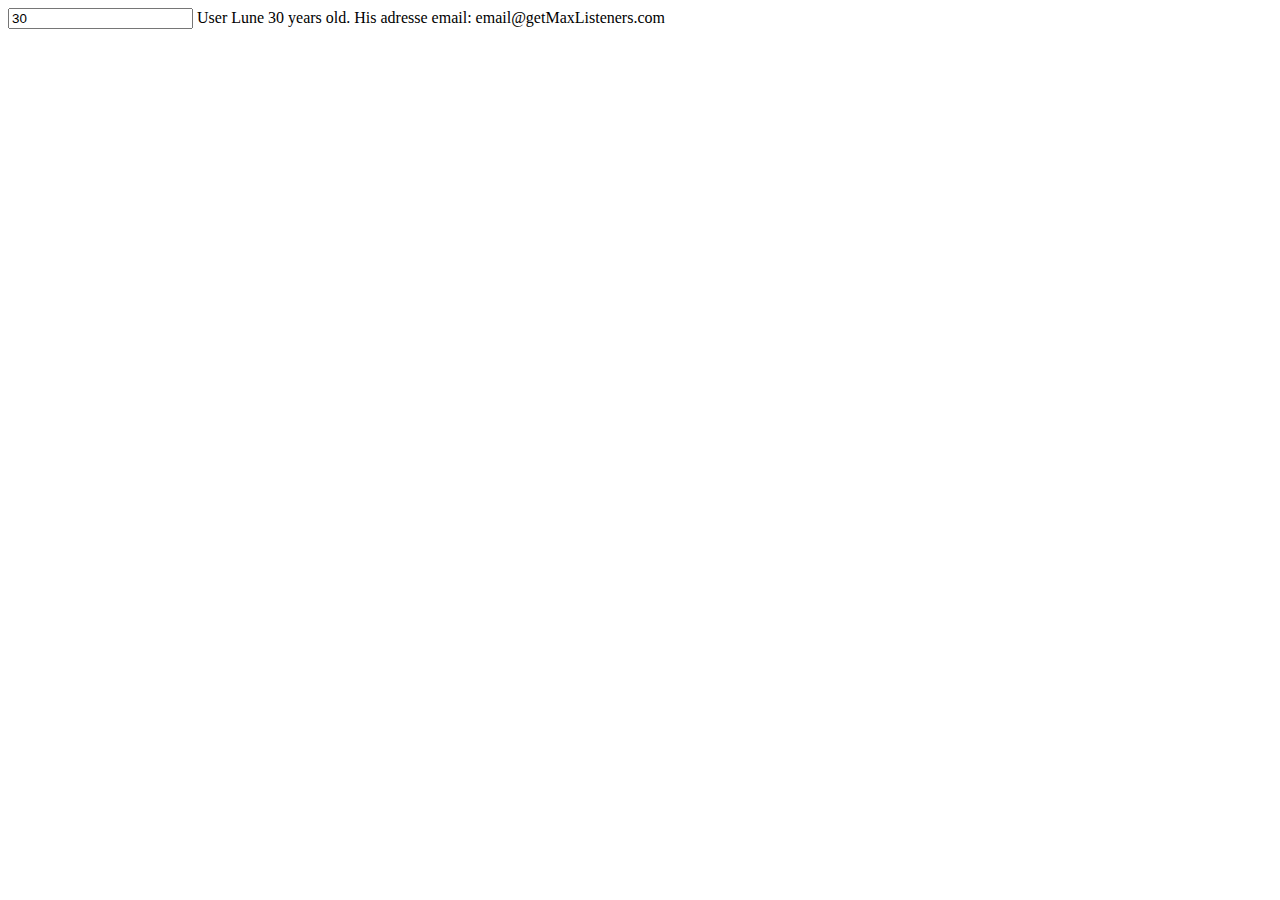
<file: homework/index.html>
<!DOCTYPE html>
<html lang="en">
<head>
    <meta charset="UTF-8">
    <meta http-equiv="X-UA-Compatible" content="IE=edge">
    <meta name="viewport" content="width=device-width, initial-scale=1.0">
    <title>2 homework</title>
</head>
<body>
    <input id="age" value="30">
    <script src="script.js"></script>
</body>
</html>
</file>
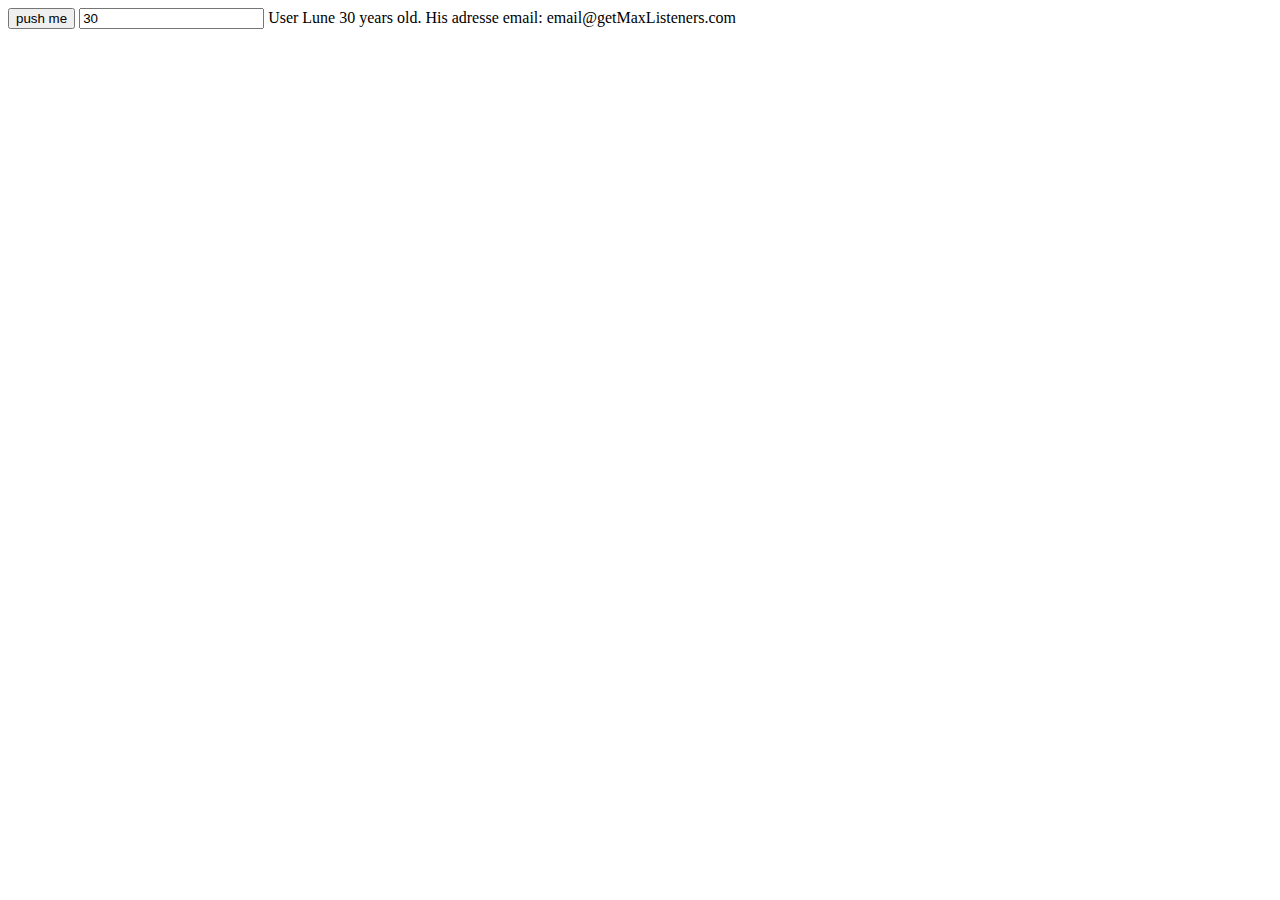
<file: lesson10/index.html>
<!DOCTYPE html>
<html lang="en">
<head>
    <meta charset="UTF-8">
    <meta http-equiv="X-UA-Compatible" content="IE=edge">
    <meta name="viewport" content="width=device-width, initial-scale=1.0">
    <title>2 homework</title>
</head>
<body>
    <button>push me</button>
    <input id="age" value="30">
    <script src="script.js"></script>
</body>
</html>
</file>
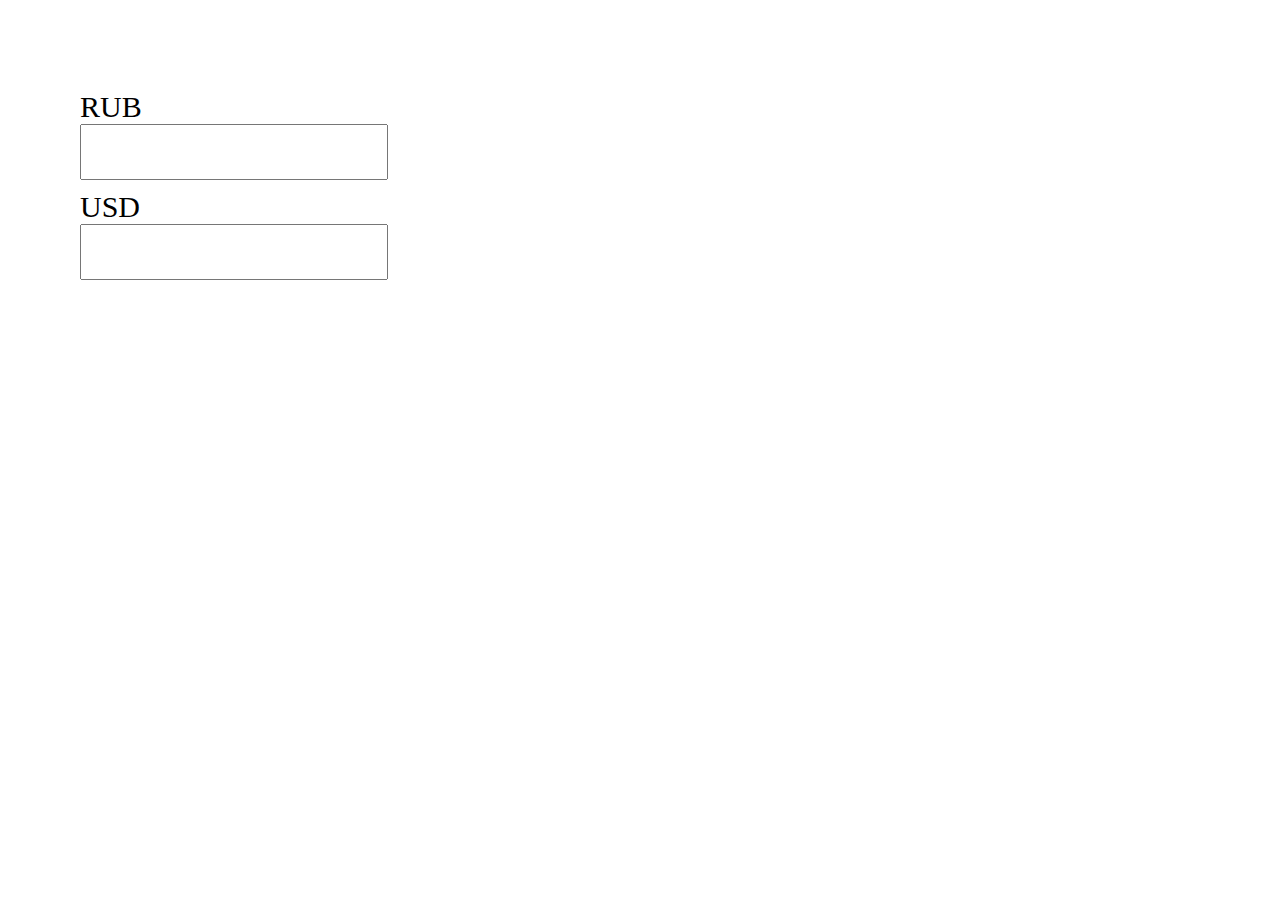
<file: lesson11/index.html>
<!DOCTYPE html>
<html lang="en">
<head>
    <meta charset="UTF-8">
    <meta http-equiv="X-UA-Compatible" content="IE=edge">
    <meta name="viewport" content="width=device-width, initial-scale=1.0">
    <link rel="stylesheet" href="../lesson11/style.css">
    <title>Calc</title>
    <style>
        label {
            display: block;
            font-size: 30px;
            margin-top: 10px;
        }
        input {
            width: 300px;
            height: 50px;
            font-size: 30px;
        }
    </style>
</head>
<body>
<label for="rub">RUB</label>  
<input id="rub" type="text">

<label for="usd">USD</label>  
<input id="usd" type="text">
    
   
    
<script src="l11.js"></script>
</body>
</html>
</file>
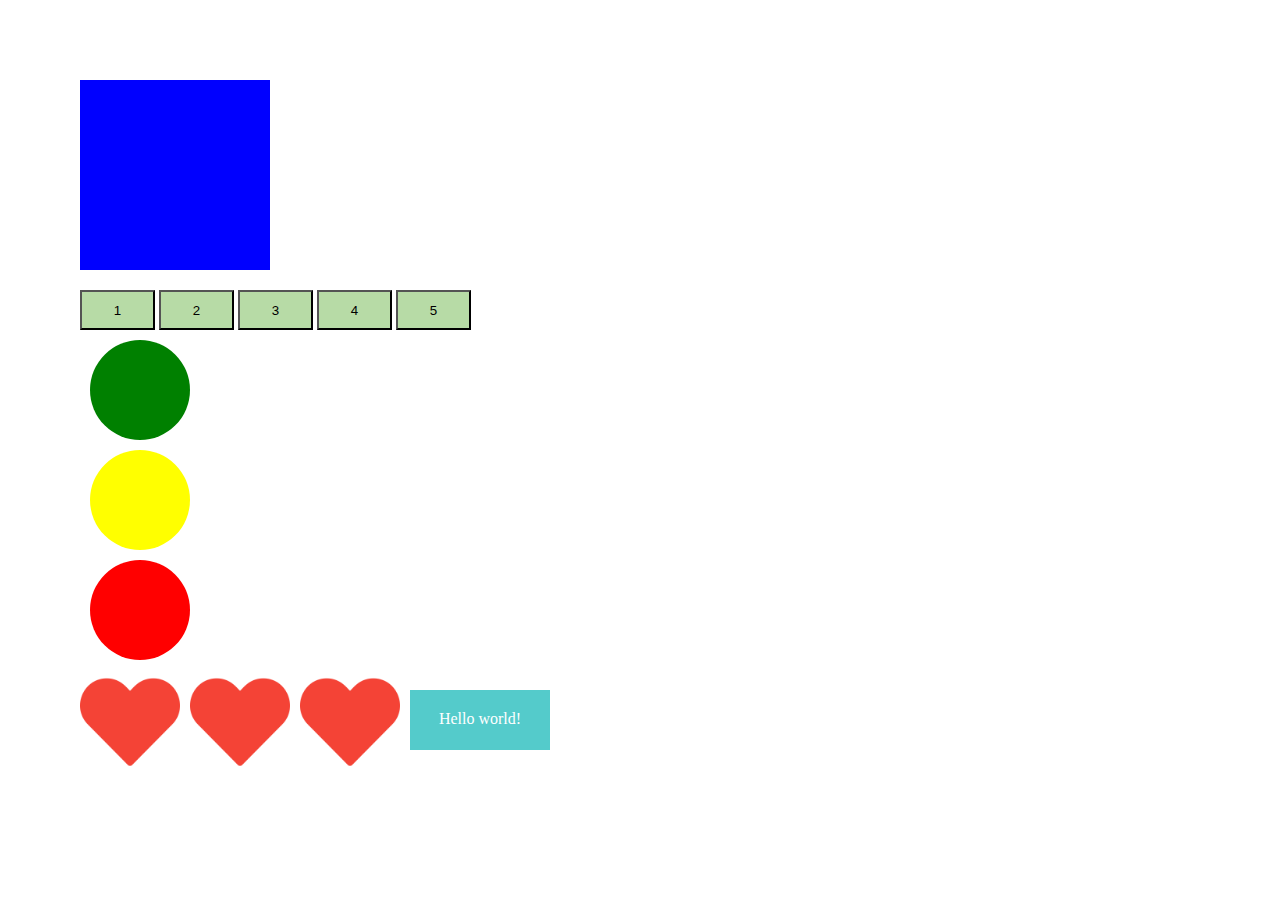
<file: lesson4/index.html>
<!DOCTYPE html>
<html lang="en">
<head>
    <meta charset="UTF-8">
    <meta http-equiv="X-UA-Compatible" content="IE=edge">
    <meta name="viewport" content="width=device-width, initial-scale=1.0">
    <link rel="stylesheet" href="../lesson4/style.css">
    <title>Javascript</title>
</head>
<body>
    <div class="box" id="box"></div>
    <button>1</button>
    <button>2</button>
    <button>3</button>
    <button>4</button>
    <button>5</button>

    <div class="circle"></div>
    <div class="circle"></div>
    <div class="circle"></div>

    <div class="wrapper">
        <div class="heart"> <img src="../src/img/heart.png" alt="heart"> </div>
        <div class="heart"> <img src="../src/img/heart.png" alt="heart"> </div>
        <div class="heart"> <img src="../src/img/heart.png" alt="heart"> </div>
    </div>
   

    <script src="l4.js" ></script>
</body>
</html>
</file>
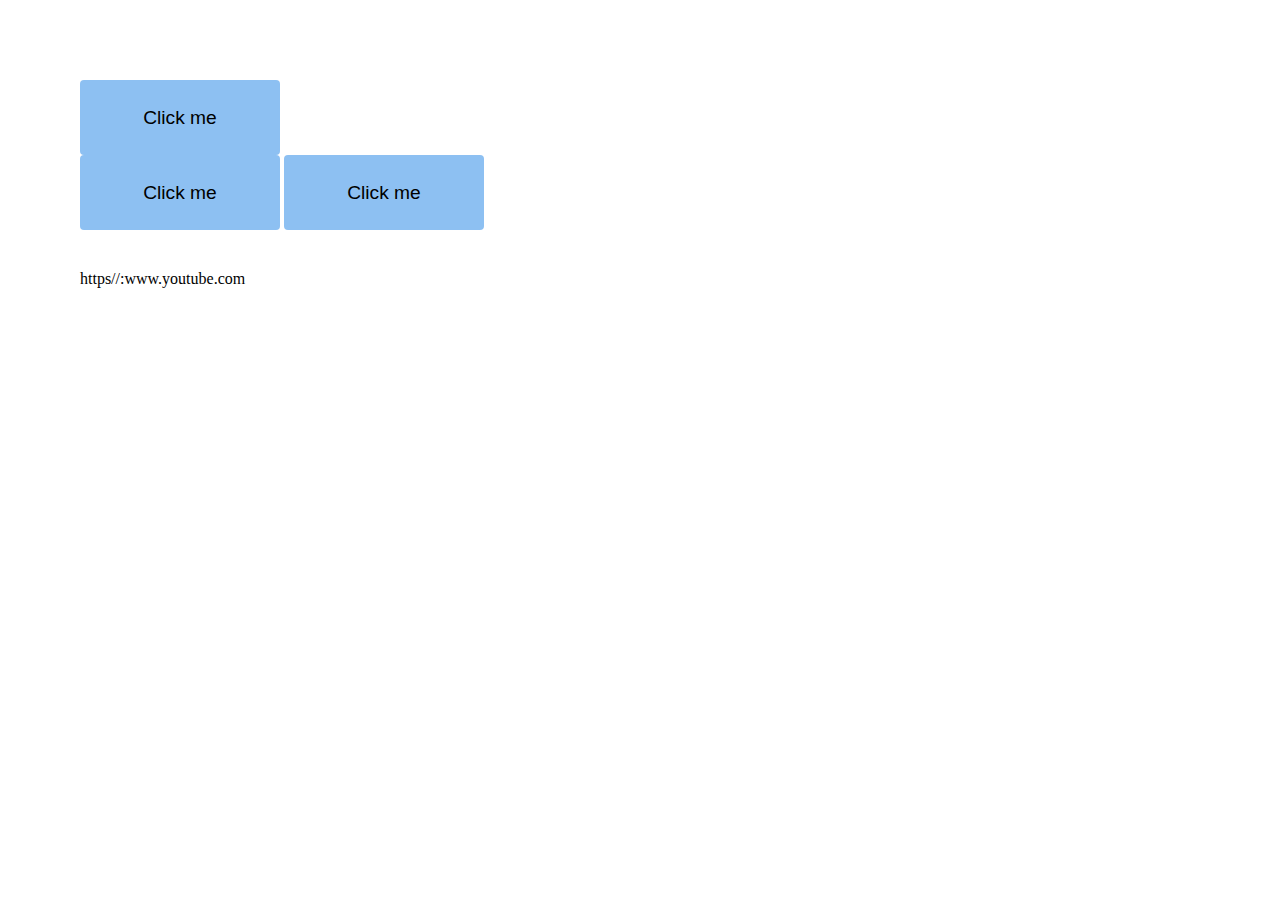
<file: lesson6/index.html>
<!DOCTYPE html>
<html lang="en">
<head>
    <meta charset="UTF-8">
    <meta http-equiv="X-UA-Compatible" content="IE=edge">
    <meta name="viewport" content="width=device-width, initial-scale=1.0">
    <link rel="stylesheet" href="../lesson6/style.css">
    <title>Javascript</title>
</head>
<body>
    <div class="wrapper">
        <button id="btn">Click me</button> 
    </div>
    <button>Click me</button>
    <button>Click me</button>
    <a href="https//:www.youtube.com">https//:www.youtube.com</a>
   

    <script src="l6.js" ></script>
</body>
</html>
</file>
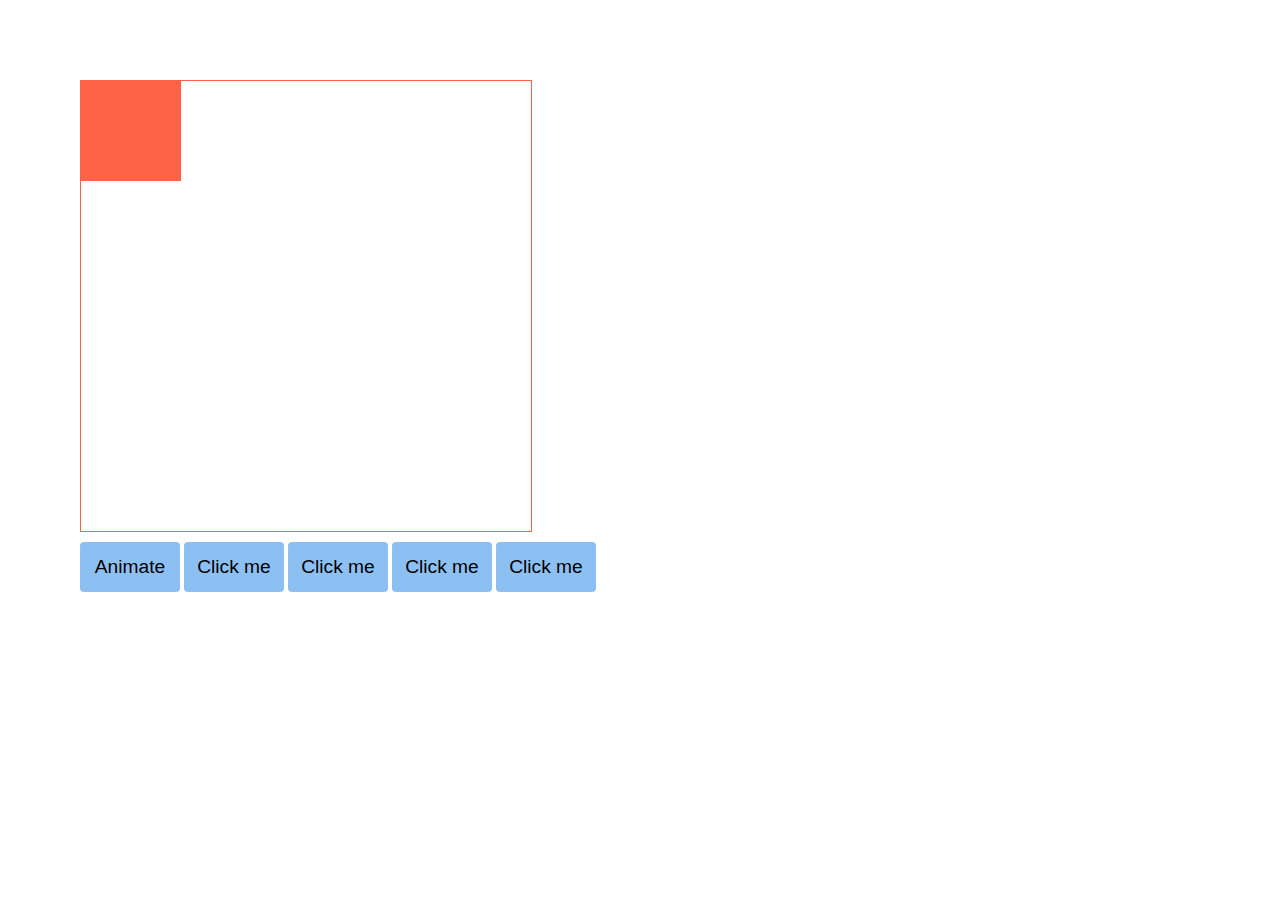
<file: lesson7/index.html>
<!DOCTYPE html>
<html lang="en">
<head>
    <meta charset="UTF-8">
    <meta http-equiv="X-UA-Compatible" content="IE=edge">
    <meta name="viewport" content="width=device-width, initial-scale=1.0">
    <link rel="stylesheet" href="../lesson7/style.css">
    <title>Document</title>
</head>
<body>
    <div class="wrapper">
        <div class="elem"></div>
    </div>
    <button class="btn" id="btn">Animate</button> 
    <div class="btn-block">
        <button class="first" >Click me</button>
        <button>Click me</button>
        <button>Click me</button>
        <button>Click me</button>
    </div>
    
    <script src="l7.js"></script>
</body>
</html>
</file>
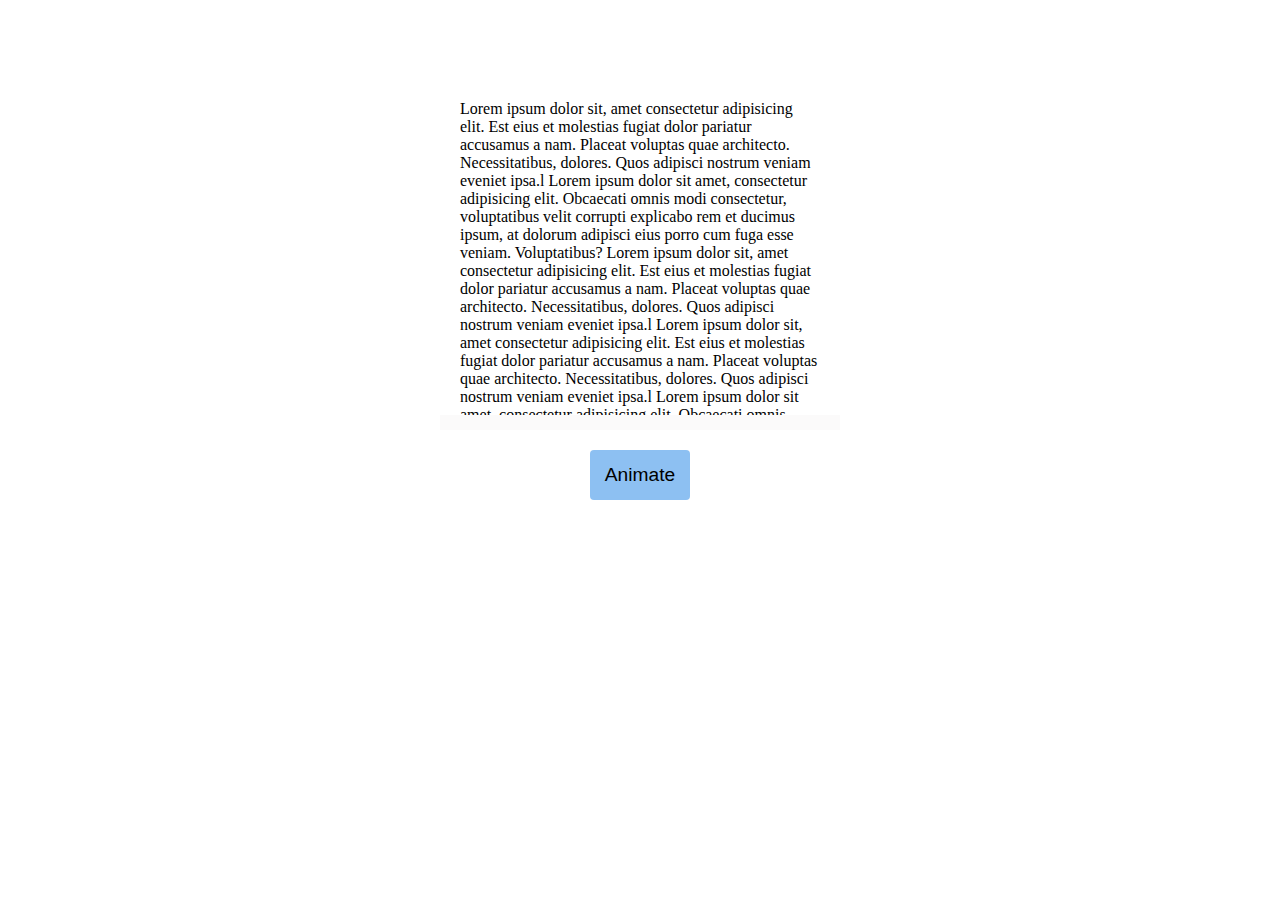
<file: lesson8/index.html>
<!DOCTYPE html>
<html lang="en">
<head>
    <meta charset="UTF-8">
    <meta http-equiv="X-UA-Compatible" content="IE=edge">
    <meta name="viewport" content="width=device-width, initial-scale=1.0">
    <link rel="stylesheet" href="../lesson8/style.css">
    <title>Document</title>
</head>
<body>
  
    <div class="box">Lorem ipsum dolor sit, amet consectetur adipisicing elit. Est eius et molestias fugiat dolor pariatur accusamus a nam. Placeat voluptas quae architecto. Necessitatibus, dolores. Quos adipisci nostrum veniam eveniet ipsa.l
    Lorem ipsum dolor sit amet, consectetur adipisicing elit. Obcaecati omnis modi consectetur, voluptatibus velit corrupti explicabo rem et ducimus ipsum, at dolorum adipisci eius porro cum fuga esse veniam. Voluptatibus?
    Lorem ipsum dolor sit, amet consectetur adipisicing elit. Est eius et molestias fugiat dolor pariatur accusamus a nam. Placeat voluptas quae architecto. Necessitatibus, dolores. Quos adipisci nostrum veniam eveniet ipsa.l
    Lorem ipsum dolor sit, amet consectetur adipisicing elit. Est eius et molestias fugiat dolor pariatur accusamus a nam. Placeat voluptas quae architecto. Necessitatibus, dolores. Quos adipisci nostrum veniam eveniet ipsa.l
    Lorem ipsum dolor sit amet, consectetur adipisicing elit. Obcaecati omnis modi consectetur, voluptatibus velit corrupti explicabo rem et ducimus ipsum, at dolorum adipisci eius porro cum fuga esse veniam. Voluptatibus?
    Lorem ipsum dolor sit, amet consectetur adipisicing elit. Est eius et molestias fugiat dolor pariatur accusamus a nam. Placeat voluptas quae architecto. Necessitatibus, dolores. Quos adipisci nostrum veniam eveniet ipsa.l
    Lorem ipsum dolor sit amet, consectetur adipisicing elit. Obcaecati omnis modi consectetur, voluptatibus velit corrupti explicabo rem et ducimus ipsum, at dolorum adipisci eius porro cum fuga esse veniam. Voluptatibus?
    Lorem ipsum dolor sit, amet consectetur adipisicing elit. Est eius et molestias fugiat dolor pariatur accusamus a nam. Placeat voluptas quae architecto. Necessitatibus, dolores. Quos adipisci nostrum veniam eveniet ipsa.l
    Lorem ipsum dolor sit amet, consectetur adipisicing elit. Obcaecati omnis modi consectetur, voluptatibus velit corrupti explicabo rem et ducimus ipsum, at dolorum adipisci eius porro cum fuga esse veniam. Voluptatibus?
    Lorem ipsum dolor sit, amet consectetur adipisicing elit. Est eius et molestias fugiat dolor pariatur accusamus a nam. Placeat voluptas quae architecto. Necessitatibus, dolores. Quos adipisci nostrum veniam eveniet ipsa.l
    Lorem ipsum dolor sit amet, consectetur adipisicing elit. Obcaecati omnis modi consectetur, voluptatibus velit corrupti explicabo rem et ducimus ipsum, at dolorum adipisci eius porro cum fuga esse veniam. Voluptatibus?
    Lorem ipsum dolor sit, amet consectetur adipisicing elit. Est eius et molestias fugiat dolor pariatur accusamus a nam. Placeat voluptas quae architecto. Necessitatibus, dolores. Quos adipisci nostrum veniam eveniet ipsa.l
    Lorem ipsum dolor sit amet, consectetur adipisicing elit. Obcaecati omnis modi consectetur, voluptatibus velit corrupti explicabo rem et ducimus ipsum, at dolorum adipisci eius porro cum fuga esse veniam. Voluptatibus?
    Lorem ipsum dolor sit, amet consectetur adipisicing elit. Est eius et molestias fugiat dolor pariatur accusamus a nam. Placeat voluptas quae architecto. Necessitatibus, dolores. Quos adipisci nostrum veniam eveniet ipsa.l
    Lorem ipsum dolor sit amet, consectetur adipisicing elit. Obcaecati omnis modi consectetur, voluptatibus velit corrupti explicabo rem et ducimus ipsum, at dolorum adipisci eius porro cum fuga esse veniam. Voluptatibus?
    Lorem ipsum dolor sit, amet consectetur adipisicing elit. Est eius et molestias fugiat dolor pariatur accusamus a nam. Placeat voluptas quae architecto. Necessitatibus, dolores. Quos adipisci nostrum veniam eveniet ipsa.l
    Lorem ipsum dolor sit amet, consectetur adipisicing elit. Obcaecati omnis modi consectetur, voluptatibus velit corrupti explicabo rem et ducimus ipsum, at dolorum adipisci eius porro cum fuga esse veniam. Voluptatibus?
    Lorem ipsum dolor sit, amet consectetur adipisicing elit. Est eius et molestias fugiat dolor pariatur accusamus a nam. Placeat voluptas quae architecto. Necessitatibus, dolores. Quos adipisci nostrum veniam eveniet ipsa.l
    Lorem ipsum dolor sit amet, consectetur adipisicing elit. Obcaecati omnis modi consectetur, voluptatibus velit corrupti explicabo rem et ducimus ipsum, at dolorum adipisci eius porro cum fuga esse veniam. Voluptatibus?
    Lorem ipsum dolor sit, amet consectetur adipisicing elit. Est eius et molestias fugiat dolor pariatur accusamus a nam. Placeat voluptas quae architecto. Necessitatibus, dolores. Quos adipisci nostrum veniam eveniet ipsa.l
    Lorem ipsum dolor sit amet, consectetur adipisicing elit. Obcaecati omnis modi consectetur, voluptatibus velit corrupti explicabo rem et ducimus ipsum, at dolorum adipisci eius porro cum fuga esse veniam. Voluptatibus?
    Lorem ipsum dolor sit, amet consectetur adipisicing elit. Est eius et molestias fugiat dolor pariatur accusamus a nam. Placeat voluptas quae architecto. Necessitatibus, dolores. Quos adipisci nostrum veniam eveniet ipsa.l
    Lorem ipsum dolor sit amet, consectetur adipisicing elit. Obcaecati omnis modi consectetur, voluptatibus velit corrupti explicabo rem et ducimus ipsum, at dolorum adipisci eius porro cum fuga esse veniam. Voluptatibus?
    Lorem ipsum dolor sit, amet consectetur adipisicing elit. Est eius et molestias fugiat dolor pariatur accusamus a nam. Placeat voluptas quae architecto. Necessitatibus, dolores. Quos adipisci nostrum veniam eveniet ipsa.l
    Lorem ipsum dolor sit amet, consectetur adipisicing elit. Obcaecati omnis modi consectetur, voluptatibus velit corrupti explicabo rem et ducimus ipsum, at dolorum adipisci eius porro cum fuga esse veniam. Voluptatibus?
    Lorem ipsum dolor sit, amet consectetur adipisicing elit. Est eius et molestias fugiat dolor pariatur accusamus a nam. Placeat voluptas quae architecto. Necessitatibus, dolores. Quos adipisci nostrum veniam eveniet ipsa.l
    Lorem ipsum dolor sit amet, consectetur adipisicing elit. Obcaecati omnis modi consectetur, voluptatibus velit corrupti explicabo rem et ducimus ipsum, at dolorum adipisci eius porro cum fuga esse veniam. Voluptatibus?
    Lorem ipsum dolor sit, amet consectetur adipisicing elit. Est eius et molestias fugiat dolor pariatur accusamus a nam. Placeat voluptas quae architecto. Necessitatibus, dolores. Quos adipisci nostrum veniam eveniet ipsa.l
    Lorem ipsum dolor sit amet, consectetur adipisicing elit. Obcaecati omnis modi consectetur, voluptatibus velit corrupti explicabo rem et ducimus ipsum, at dolorum adipisci eius porro cum fuga esse veniam. Voluptatibus?
    Lorem ipsum dolor sit, amet consectetur adipisicing elit. Est eius et molestias fugiat dolor pariatur accusamus a nam. Placeat voluptas quae architecto. Necessitatibus, dolores. Quos adipisci nostrum veniam eveniet ipsa.l
    Lorem ipsum dolor sit amet, consectetur adipisicing elit. Obcaecati omnis modi consectetur, voluptatibus velit corrupti explicabo rem et ducimus ipsum, at dolorum adipisci eius porro cum fuga esse veniam. Voluptatibus?
    Lorem ipsum dolor sit, amet consectetur adipisicing elit. Est eius et molestias fugiat dolor pariatur accusamus a nam. Placeat voluptas quae architecto. Necessitatibus, dolores. Quos adipisci nostrum veniam eveniet ipsa.l
    Lorem ipsum dolor sit amet, consectetur adipisicing elit. Obcaecati omnis modi consectetur, voluptatibus velit corrupti explicabo rem et ducimus ipsum, at dolorum adipisci eius porro cum fuga esse veniam. Voluptatibus?
    Lorem ipsum dolor sit, amet consectetur adipisicing elit. Est eius et molestias fugiat dolor pariatur accusamus a nam. Placeat voluptas quae architecto. Necessitatibus, dolores. Quos adipisci nostrum veniam eveniet ipsa.l
    Lorem ipsum dolor sit amet, consectetur adipisicing elit. Obcaecati omnis modi consectetur, voluptatibus velit corrupti explicabo rem et ducimus ipsum, at dolorum adipisci eius porro cum fuga esse veniam. Voluptatibus?
    
    Lorem ipsum dolor sit amet, consectetur adipisicing elit. Obcaecati omnis modi consectetur, voluptatibus velit corrupti explicabo rem et ducimus ipsum, at dolorum adipisci eius porro cum fuga esse veniam. Voluptatibus?
    Lorem ipsum dolor sit, amet consectetur adipisicing elit. Est eius et molestias fugiat dolor pariatur accusamus a nam. Placeat voluptas quae architecto. Necessitatibus, dolores. Quos adipisci nostrum veniam eveniet ipsa.l
    Lorem ipsum dolor sit amet, consectetur adipisicing elit. Obcaecati omnis modi consectetur, voluptatibus velit corrupti explicabo rem et ducimus ipsum, at dolorum adipisci eius porro cum fuga esse veniam. Voluptatibus?
    Lorem ipsum dolor sit, amet consectetur adipisicing elit. Est eius et molestias fugiat dolor pariatur accusamus a nam. Placeat voluptas quae architecto. Necessitatibus, dolores. Quos adipisci nostrum veniam eveniet ipsa.l
    Lorem ipsum dolor sit amet, consectetur adipisicing elit. Obcaecati omnis modi consectetur, voluptatibus velit corrupti explicabo rem et ducimus ipsum, at dolorum adipisci eius porro cum fuga esse veniam. Voluptatibus?
    </div>
    <button class="btn" id="btn">Animate</button> 
   
    
    <script src="l8.js"></script>
</body>
</html>
</file>
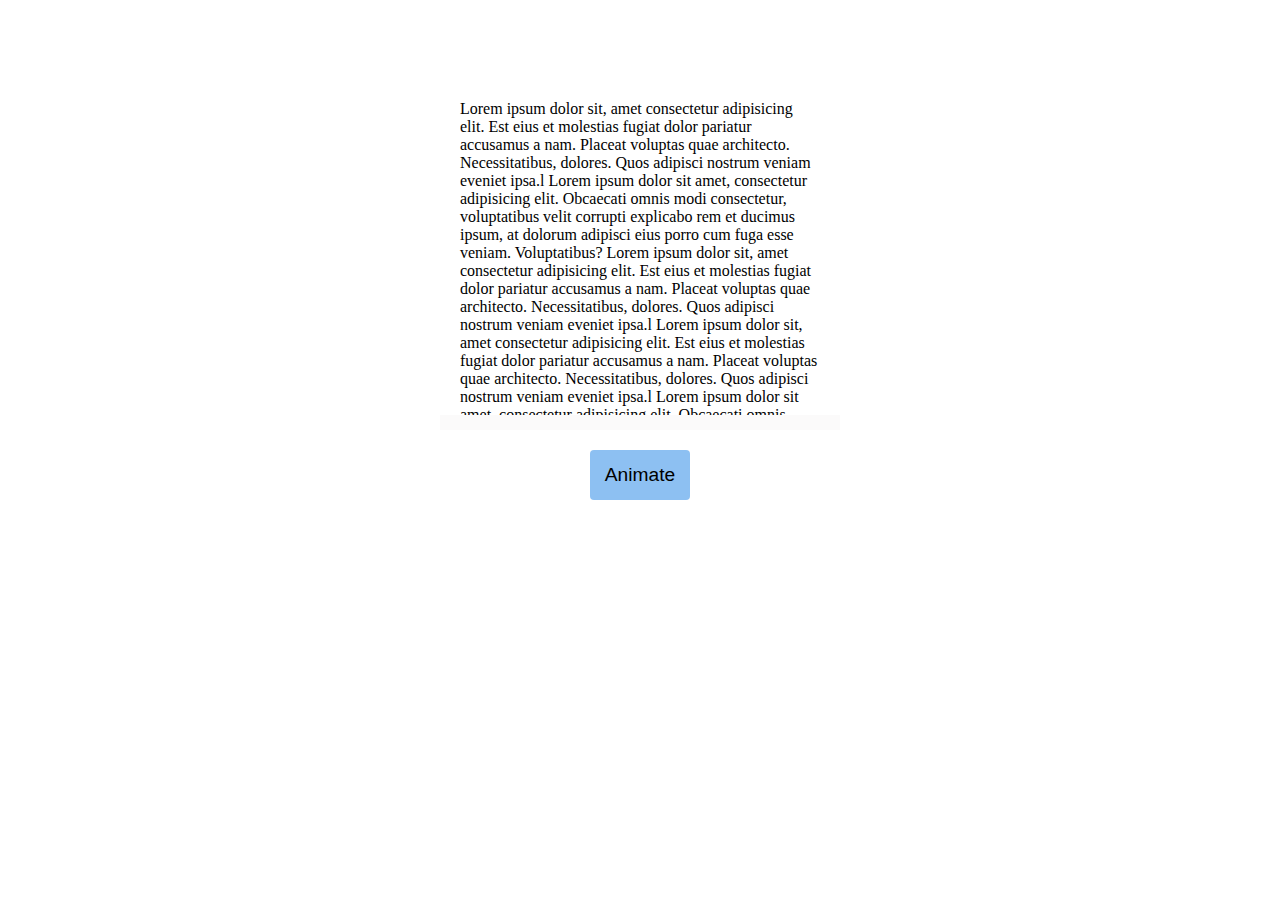
<file: lesson9/index.html>
<!DOCTYPE html>
<html lang="en">
<head>
    <meta charset="UTF-8">
    <meta http-equiv="X-UA-Compatible" content="IE=edge">
    <meta name="viewport" content="width=device-width, initial-scale=1.0">
    <link rel="stylesheet" href="../lesson9/style.css">
    <title>Document</title>
</head>
<body>
  
    <div class="box">Lorem ipsum dolor sit, amet consectetur adipisicing elit. Est eius et molestias fugiat dolor pariatur accusamus a nam. Placeat voluptas quae architecto. Necessitatibus, dolores. Quos adipisci nostrum veniam eveniet ipsa.l
    Lorem ipsum dolor sit amet, consectetur adipisicing elit. Obcaecati omnis modi consectetur, voluptatibus velit corrupti explicabo rem et ducimus ipsum, at dolorum adipisci eius porro cum fuga esse veniam. Voluptatibus?
    Lorem ipsum dolor sit, amet consectetur adipisicing elit. Est eius et molestias fugiat dolor pariatur accusamus a nam. Placeat voluptas quae architecto. Necessitatibus, dolores. Quos adipisci nostrum veniam eveniet ipsa.l
    Lorem ipsum dolor sit, amet consectetur adipisicing elit. Est eius et molestias fugiat dolor pariatur accusamus a nam. Placeat voluptas quae architecto. Necessitatibus, dolores. Quos adipisci nostrum veniam eveniet ipsa.l
    Lorem ipsum dolor sit amet, consectetur adipisicing elit. Obcaecati omnis modi consectetur, voluptatibus velit corrupti explicabo rem et ducimus ipsum, at dolorum adipisci eius porro cum fuga esse veniam. Voluptatibus?
    Lorem ipsum dolor sit, amet consectetur adipisicing elit. Est eius et molestias fugiat dolor pariatur accusamus a nam. Placeat voluptas quae architecto. Necessitatibus, dolores. Quos adipisci nostrum veniam eveniet ipsa.l
    Lorem ipsum dolor sit amet, consectetur adipisicing elit. Obcaecati omnis modi consectetur, voluptatibus velit corrupti explicabo rem et ducimus ipsum, at dolorum adipisci eius porro cum fuga esse veniam. Voluptatibus?
    Lorem ipsum dolor sit, amet consectetur adipisicing elit. Est eius et molestias fugiat dolor pariatur accusamus a nam. Placeat voluptas quae architecto. Necessitatibus, dolores. Quos adipisci nostrum veniam eveniet ipsa.l
    Lorem ipsum dolor sit amet, consectetur adipisicing elit. Obcaecati omnis modi consectetur, voluptatibus velit corrupti explicabo rem et ducimus ipsum, at dolorum adipisci eius porro cum fuga esse veniam. Voluptatibus?
    Lorem ipsum dolor sit, amet consectetur adipisicing elit. Est eius et molestias fugiat dolor pariatur accusamus a nam. Placeat voluptas quae architecto. Necessitatibus, dolores. Quos adipisci nostrum veniam eveniet ipsa.l
    Lorem ipsum dolor sit amet, consectetur adipisicing elit. Obcaecati omnis modi consectetur, voluptatibus velit corrupti explicabo rem et ducimus ipsum, at dolorum adipisci eius porro cum fuga esse veniam. Voluptatibus?
    Lorem ipsum dolor sit, amet consectetur adipisicing elit. Est eius et molestias fugiat dolor pariatur accusamus a nam. Placeat voluptas quae architecto. Necessitatibus, dolores. Quos adipisci nostrum veniam eveniet ipsa.l
    Lorem ipsum dolor sit amet, consectetur adipisicing elit. Obcaecati omnis modi consectetur, voluptatibus velit corrupti explicabo rem et ducimus ipsum, at dolorum adipisci eius porro cum fuga esse veniam. Voluptatibus?
    Lorem ipsum dolor sit, amet consectetur adipisicing elit. Est eius et molestias fugiat dolor pariatur accusamus a nam. Placeat voluptas quae architecto. Necessitatibus, dolores. Quos adipisci nostrum veniam eveniet ipsa.l
    Lorem ipsum dolor sit amet, consectetur adipisicing elit. Obcaecati omnis modi consectetur, voluptatibus velit corrupti explicabo rem et ducimus ipsum, at dolorum adipisci eius porro cum fuga esse veniam. Voluptatibus?
    Lorem ipsum dolor sit, amet consectetur adipisicing elit. Est eius et molestias fugiat dolor pariatur accusamus a nam. Placeat voluptas quae architecto. Necessitatibus, dolores. Quos adipisci nostrum veniam eveniet ipsa.l
    Lorem ipsum dolor sit amet, consectetur adipisicing elit. Obcaecati omnis modi consectetur, voluptatibus velit corrupti explicabo rem et ducimus ipsum, at dolorum adipisci eius porro cum fuga esse veniam. Voluptatibus?
    Lorem ipsum dolor sit, amet consectetur adipisicing elit. Est eius et molestias fugiat dolor pariatur accusamus a nam. Placeat voluptas quae architecto. Necessitatibus, dolores. Quos adipisci nostrum veniam eveniet ipsa.l
    Lorem ipsum dolor sit amet, consectetur adipisicing elit. Obcaecati omnis modi consectetur, voluptatibus velit corrupti explicabo rem et ducimus ipsum, at dolorum adipisci eius porro cum fuga esse veniam. Voluptatibus?
    Lorem ipsum dolor sit, amet consectetur adipisicing elit. Est eius et molestias fugiat dolor pariatur accusamus a nam. Placeat voluptas quae architecto. Necessitatibus, dolores. Quos adipisci nostrum veniam eveniet ipsa.l
    Lorem ipsum dolor sit amet, consectetur adipisicing elit. Obcaecati omnis modi consectetur, voluptatibus velit corrupti explicabo rem et ducimus ipsum, at dolorum adipisci eius porro cum fuga esse veniam. Voluptatibus?
    Lorem ipsum dolor sit, amet consectetur adipisicing elit. Est eius et molestias fugiat dolor pariatur accusamus a nam. Placeat voluptas quae architecto. Necessitatibus, dolores. Quos adipisci nostrum veniam eveniet ipsa.l
    Lorem ipsum dolor sit amet, consectetur adipisicing elit. Obcaecati omnis modi consectetur, voluptatibus velit corrupti explicabo rem et ducimus ipsum, at dolorum adipisci eius porro cum fuga esse veniam. Voluptatibus?
    Lorem ipsum dolor sit, amet consectetur adipisicing elit. Est eius et molestias fugiat dolor pariatur accusamus a nam. Placeat voluptas quae architecto. Necessitatibus, dolores. Quos adipisci nostrum veniam eveniet ipsa.l
    Lorem ipsum dolor sit amet, consectetur adipisicing elit. Obcaecati omnis modi consectetur, voluptatibus velit corrupti explicabo rem et ducimus ipsum, at dolorum adipisci eius porro cum fuga esse veniam. Voluptatibus?
    Lorem ipsum dolor sit, amet consectetur adipisicing elit. Est eius et molestias fugiat dolor pariatur accusamus a nam. Placeat voluptas quae architecto. Necessitatibus, dolores. Quos adipisci nostrum veniam eveniet ipsa.l
    Lorem ipsum dolor sit amet, consectetur adipisicing elit. Obcaecati omnis modi consectetur, voluptatibus velit corrupti explicabo rem et ducimus ipsum, at dolorum adipisci eius porro cum fuga esse veniam. Voluptatibus?
    Lorem ipsum dolor sit, amet consectetur adipisicing elit. Est eius et molestias fugiat dolor pariatur accusamus a nam. Placeat voluptas quae architecto. Necessitatibus, dolores. Quos adipisci nostrum veniam eveniet ipsa.l
    Lorem ipsum dolor sit amet, consectetur adipisicing elit. Obcaecati omnis modi consectetur, voluptatibus velit corrupti explicabo rem et ducimus ipsum, at dolorum adipisci eius porro cum fuga esse veniam. Voluptatibus?
    Lorem ipsum dolor sit, amet consectetur adipisicing elit. Est eius et molestias fugiat dolor pariatur accusamus a nam. Placeat voluptas quae architecto. Necessitatibus, dolores. Quos adipisci nostrum veniam eveniet ipsa.l
    Lorem ipsum dolor sit amet, consectetur adipisicing elit. Obcaecati omnis modi consectetur, voluptatibus velit corrupti explicabo rem et ducimus ipsum, at dolorum adipisci eius porro cum fuga esse veniam. Voluptatibus?
    Lorem ipsum dolor sit, amet consectetur adipisicing elit. Est eius et molestias fugiat dolor pariatur accusamus a nam. Placeat voluptas quae architecto. Necessitatibus, dolores. Quos adipisci nostrum veniam eveniet ipsa.l
    Lorem ipsum dolor sit amet, consectetur adipisicing elit. Obcaecati omnis modi consectetur, voluptatibus velit corrupti explicabo rem et ducimus ipsum, at dolorum adipisci eius porro cum fuga esse veniam. Voluptatibus?
    Lorem ipsum dolor sit, amet consectetur adipisicing elit. Est eius et molestias fugiat dolor pariatur accusamus a nam. Placeat voluptas quae architecto. Necessitatibus, dolores. Quos adipisci nostrum veniam eveniet ipsa.l
    Lorem ipsum dolor sit amet, consectetur adipisicing elit. Obcaecati omnis modi consectetur, voluptatibus velit corrupti explicabo rem et ducimus ipsum, at dolorum adipisci eius porro cum fuga esse veniam. Voluptatibus?
    
    Lorem ipsum dolor sit amet, consectetur adipisicing elit. Obcaecati omnis modi consectetur, voluptatibus velit corrupti explicabo rem et ducimus ipsum, at dolorum adipisci eius porro cum fuga esse veniam. Voluptatibus?
    Lorem ipsum dolor sit, amet consectetur adipisicing elit. Est eius et molestias fugiat dolor pariatur accusamus a nam. Placeat voluptas quae architecto. Necessitatibus, dolores. Quos adipisci nostrum veniam eveniet ipsa.l
    Lorem ipsum dolor sit amet, consectetur adipisicing elit. Obcaecati omnis modi consectetur, voluptatibus velit corrupti explicabo rem et ducimus ipsum, at dolorum adipisci eius porro cum fuga esse veniam. Voluptatibus?
    Lorem ipsum dolor sit, amet consectetur adipisicing elit. Est eius et molestias fugiat dolor pariatur accusamus a nam. Placeat voluptas quae architecto. Necessitatibus, dolores. Quos adipisci nostrum veniam eveniet ipsa.l
    Lorem ipsum dolor sit amet, consectetur adipisicing elit. Obcaecati omnis modi consectetur, voluptatibus velit corrupti explicabo rem et ducimus ipsum, at dolorum adipisci eius porro cum fuga esse veniam. Voluptatibus?
    </div>
    <button class="btn" id="btn">Animate</button> 
   
    
    <script src="l9.js"></script>
</body>
</html>
</file>
<file: lesson11/style.css>
body {
    /* position: relative; */
    padding: 40px;
    margin: 40px;
    box-sizing: border-box;
}
button {
    width: 100px;
    height: 50px;
    border-radius: 4px;
    cursor: pointer;
    background: #8dc0f2;
    font-size: larger;
    border: none;
    margin: 0 auto;
    display: block;
    margin-top: 20px;


}
button:hover {
    transition: all 0.4s;
    background: #a9b4e9ba;
    transform: scale(.9);
    border-radius: 10px;
}


.box {
    width: 400px;
    height: 350px;
    padding: 20px;
    margin: 0 auto;
    overflow: scroll;
    border-bottom: 15px solid rgba(239, 234, 234, .25);
    /* border-right: 15px solid rgba(239, 234, 234, .25); */
    box-sizing: border-box;

}
</file>
<file: lesson4/style.css>
body {
    position: relative;
    padding: 40px;
    margin: 40px;
    box-sizing: border-box;
}

.circle {
    width: 100px;
    height: 100px;
    border-radius: 100%;
    background: blue;
    margin: 10px;
}
.wrapper {
    display: flex;
    justify-content: flex-start;
}
.wrapper .heart {
    margin-right: 10px;
}
.heart img {
    width: 100px;
    height: 100px;
}

.black {
    color: #fff;
    text-align: center;
    padding: 20px;

}
</file>
<file: lesson6/style.css>
body {
    position: relative;
    padding: 40px;
    margin: 40px;
    box-sizing: border-box;
}

button {
    width: 200px;
    height: 75px;
    border-radius: 4px;
    cursor: pointer;
    background: #8dc0f2;
    font-size: larger;
    border: none;


}
button:hover {
    transition: all 0.4s;
    background: #a9b4e9ba;
    transform: scale(.9);
    border-radius: 10px;
}
a {
    text-decoration: none;
    display: block;
    margin-top: 40px;
    color: unset;
}
</file>
<file: lesson7/style.css>
body {
    /* position: relative; */
    padding: 40px;
    margin: 40px;
    box-sizing: border-box;
}
.wrapper {
    position: relative;
    width: 450px;
    height: 450px;
    border: 1px solid tomato;
    margin-bottom: 10px;
}
.wrapper .elem {
    position: absolute;
    width: 100px;
    height: 100px;
    background: tomato;
}
button {
    width: 100px;
    height: 50px;
    border-radius: 4px;
    cursor: pointer;
    background: #8dc0f2;
    font-size: larger;
    border: none;


}
button:hover {
    transition: all 0.4s;
    background: #a9b4e9ba;
    transform: scale(.9);
    border-radius: 10px;
}

.btn-block {
    display: inline;
}
</file>
<file: lesson8/style.css>
body {
    /* position: relative; */
    padding: 40px;
    margin: 40px;
    box-sizing: border-box;
}
button {
    width: 100px;
    height: 50px;
    border-radius: 4px;
    cursor: pointer;
    background: #8dc0f2;
    font-size: larger;
    border: none;
    margin: 0 auto;
    display: block;
    margin-top: 20px;


}
button:hover {
    transition: all 0.4s;
    background: #a9b4e9ba;
    transform: scale(.9);
    border-radius: 10px;
}


.box {
    width: 400px;
    height: 350px;
    padding: 20px;
    margin: 0 auto;
    overflow: scroll;
    border-bottom: 15px solid rgba(239, 234, 234, .25);
    /* border-right: 15px solid rgba(239, 234, 234, .25); */
    box-sizing: border-box;

}
</file>
<file: lesson9/style.css>
body {
    /* position: relative; */
    padding: 40px;
    margin: 40px;
    box-sizing: border-box;
}
button {
    width: 100px;
    height: 50px;
    border-radius: 4px;
    cursor: pointer;
    background: #8dc0f2;
    font-size: larger;
    border: none;
    margin: 0 auto;
    display: block;
    margin-top: 20px;


}
button:hover {
    transition: all 0.4s;
    background: #a9b4e9ba;
    transform: scale(.9);
    border-radius: 10px;
}


.box {
    width: 400px;
    height: 350px;
    padding: 20px;
    margin: 0 auto;
    overflow: scroll;
    border-bottom: 15px solid rgba(239, 234, 234, .25);
    /* border-right: 15px solid rgba(239, 234, 234, .25); */
    box-sizing: border-box;

}
</file>
